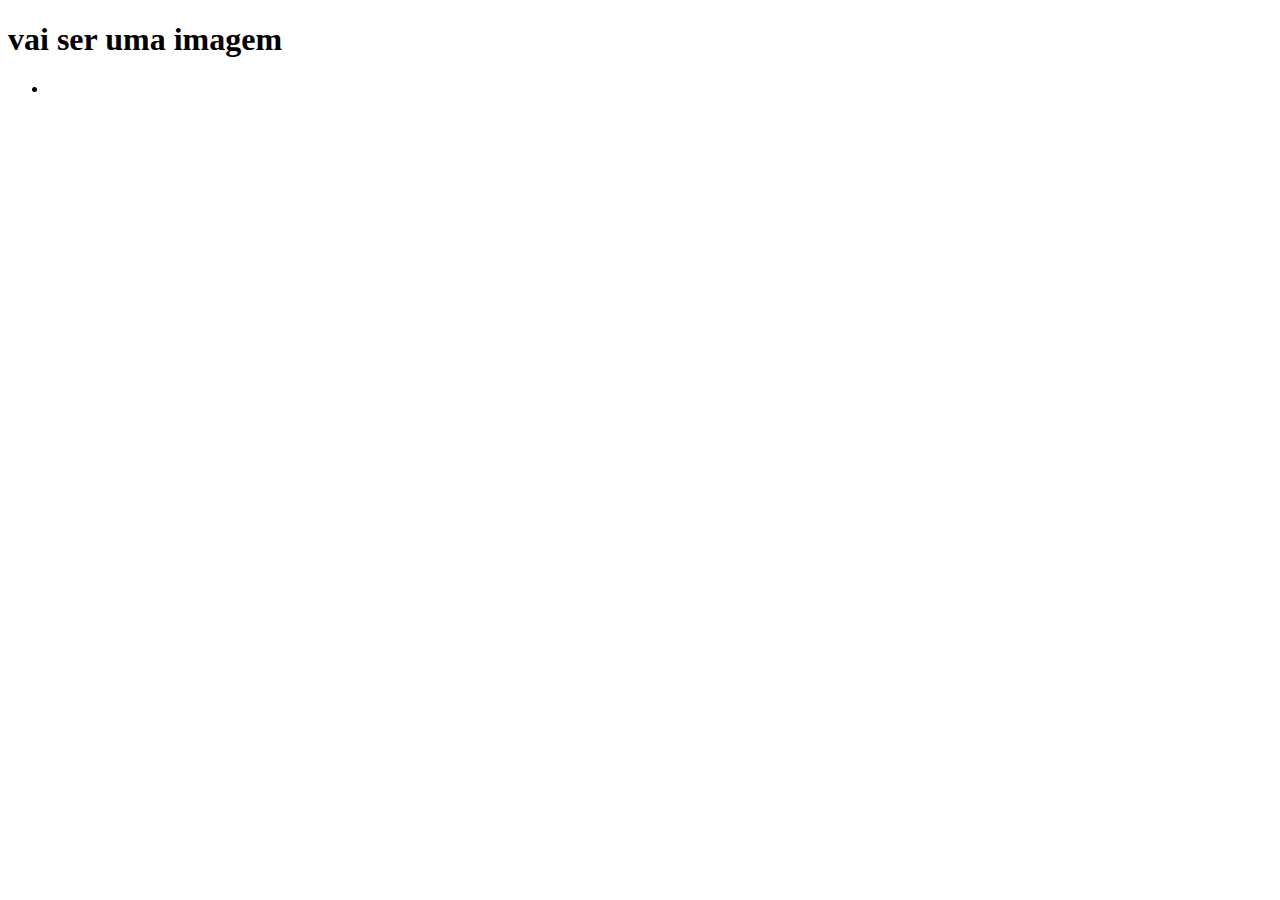
<file: index.html>
<!DOCTYPE html>
<html lang="pt-br">
<head>
    <meta charset="UTF-8">
    <meta name="viewport" content="width=device-width, initial-scale=1.0">
    <title>rahhbBH</title>
</head>
<body>
    <header> 
        <h1>vai ser uma imagem</h1>
        <ul>
            <li></li>
        </ul>
    </header>
    
</body>
</html>
</file>
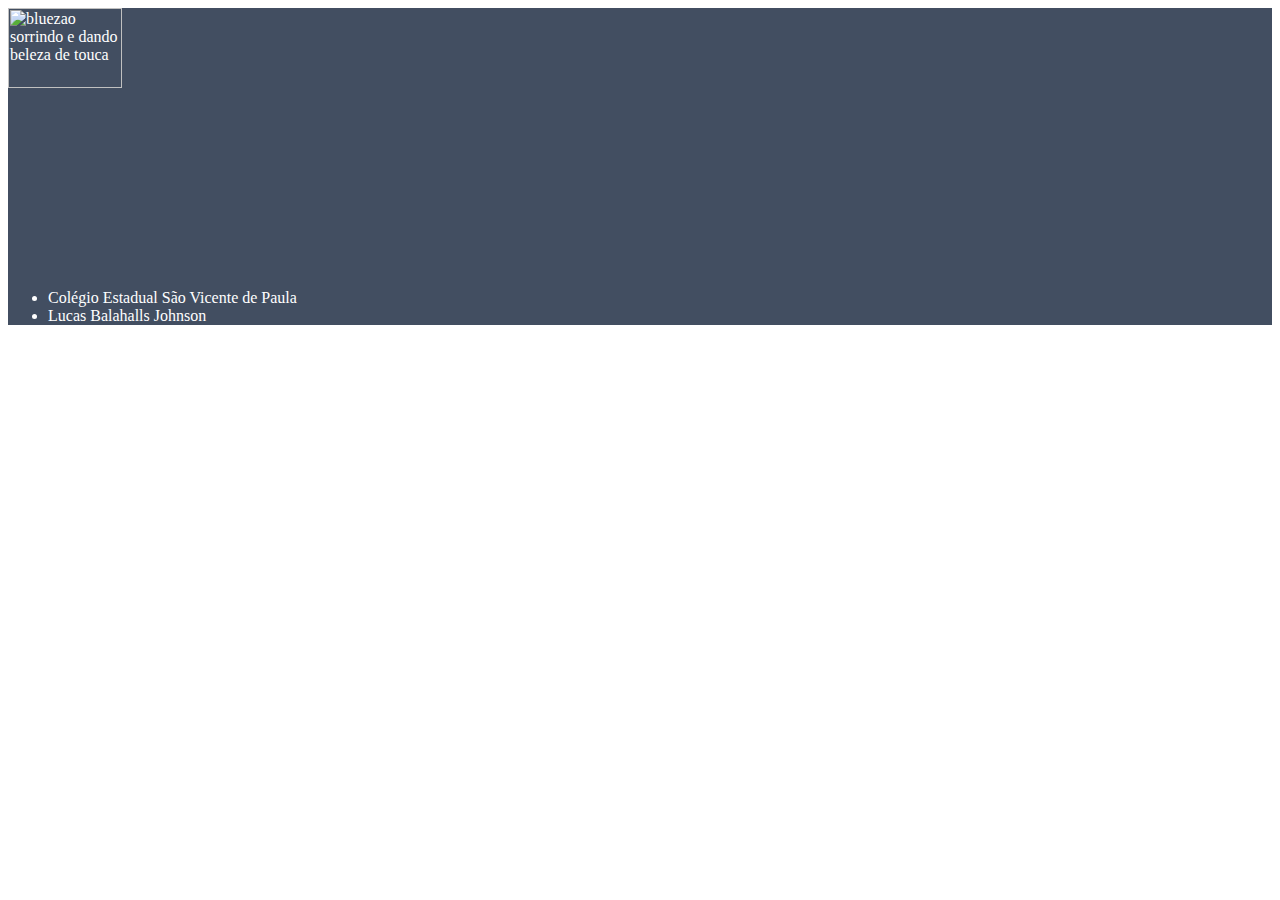
<file: site-criativo-alura-aula-2/index.html>
<html lang="en">
<head>
    <meta charset="UTF-8">
    <meta http-equiv="X-UA-Compatible" content="IE=edge">
    <meta name="viewport" content="width=device-width, initial-scale=1.0">
    <title>Document</title>
    <link rel="stylesheet" href="style.css">
</head>
<body>
    <header>
       <img class="bluezao-foto" alt="bluezao sorrindo e dando beleza de touca">
        <ul>
            <li>Colégio Estadual São Vicente de Paula</li>
            <li>Lucas Balahalls Johnson</li>
        </ul>
    </header>

</body>
</html>
</file>
<file: site-criativo-alura-aula-2/style.css>
header {
    background-color: #424E61;
    color: white;
} 
.bluezao-foto{
    width: 
    30%;
}
</file>
